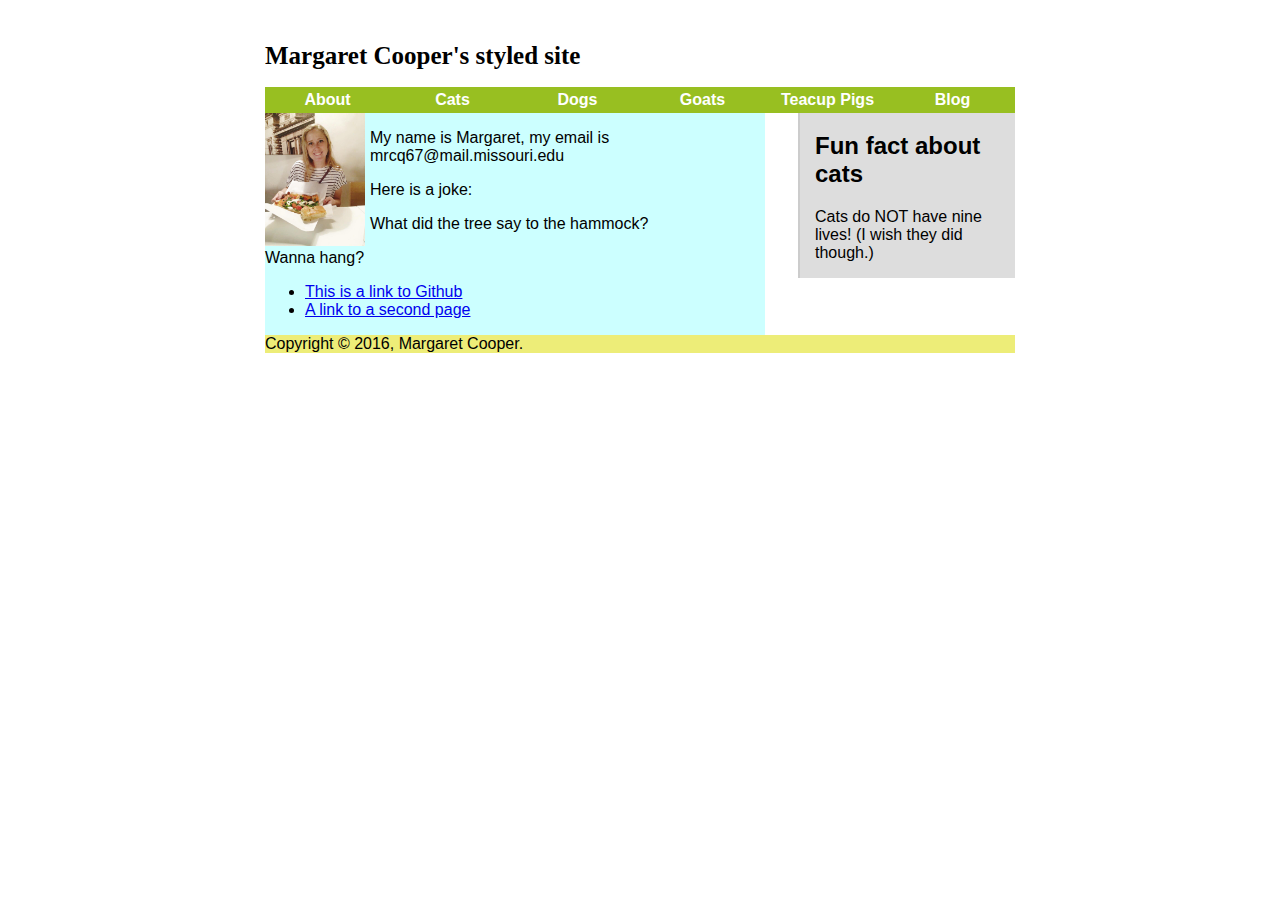
<file: index.html>
<!DOCTYPE html PUBLIC "-//W3C//DTD XHTML 1.0 Transitional//EN"
   "http://www.w3.org/TR/xhtml1/DTD/xhtml1-transitional.dtd">
<html xmlns="http://www.w3.org/1999/xhtml">
<head>
	<title>	Margaret Cooper's styled website </title>

  <meta http-equiv="content-type"
		content="text/html;charset=utf-8" />
    <link rel="stylesheet" type="text/css" href="style.css" />

</head>

<body>
  <div id="container">

      <h1>Margaret Cooper's styled site</h1>

      <ul id="nav">
			<li><a href="#about">About</a>	</li>
			<li><a href="#cats">Cats</a>	</li>
			<li><a href="#dogs">Dogs</a>	</li>
			<li><a href="#goats">Goats</a>	</li>
			<li><a href="#teacuppigs">Teacup Pigs</a>	</li>
			<li><a href="http://jmultimedia.wordpress.com/">Blog</a></li>
		</ul>
    <div id="main">
<a href="index.html"><img src="marg.jpg" alt="This is a picture of me and pizza. I like pizza." class="marg" width="100px" /></a>
	<p>My name is Margaret, my email is mrcq67@mail.missouri.edu</p>
  <p>Here is a joke:</p>
  <p>What did the tree say to the hammock?</p>
  <p>Wanna hang?</p>

<ul>
    <li><a href="https://github.com/J4502-SS16">This is a link to Github</a></li>
    <li><a href="index2.html">A link to a second page</a></li>
  </ul>
  </div>
  <div id="sidebar">
    <h2 id="Fun_fact_about_cats">Fun fact about cats</h2>
    <p>Cats do NOT have nine lives! (I wish they did though.)</p>
  </div>
  <div id="footer">
    <p>Copyright &copy; 2016, Margaret Cooper. </p>
  </div>
</div>
</body>
</html>
</file>
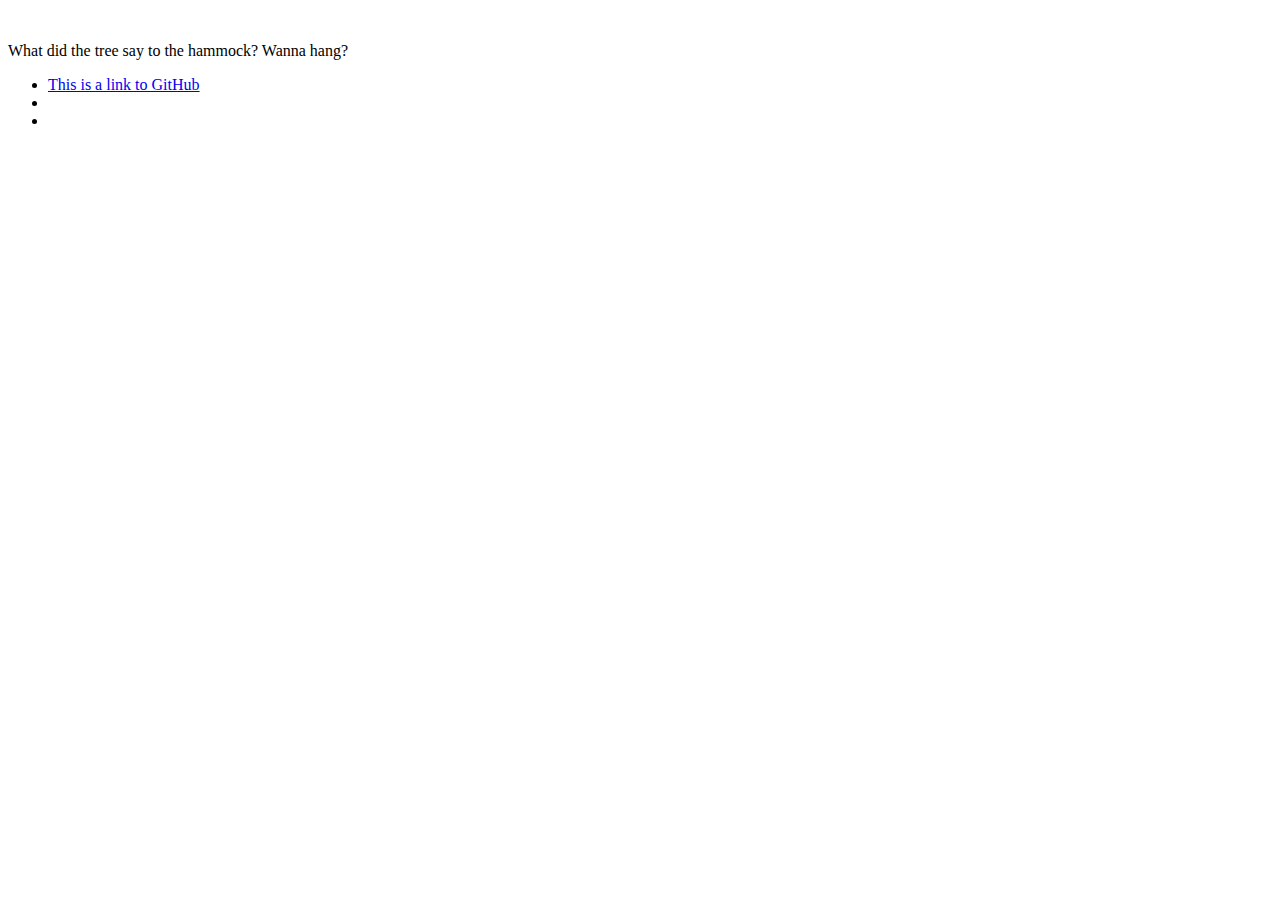
<file: index2.html>
<!DOCTYPE html PUBLIC "-//W3C//DTD XHTML 1.0 Transitional//EN"
   "http://www.w3.org/TR/xhtml1/DTD/xhtml1-transitional.dtd">
​
<html xmlns="http://www.w3.org/1999/xhtml">
​
<head>
	<title>	This is Margaret's example page yay </title>
	<meta http-equiv="content-type"
		content="text/html;charset=utf-8" />
</head>
​
<body>
<!--This is a comment. It won't show up in your browser, only in the page source-->
	<p>What did the tree say to the hammock? Wanna hang?</p>

  <ul>
    <li><a href="https://github.com/J4502-SS16">This is a link to GitHub</a></li>
    <li></li>
    <li></li>
  </ul>
</body>
​
</html>
</file>
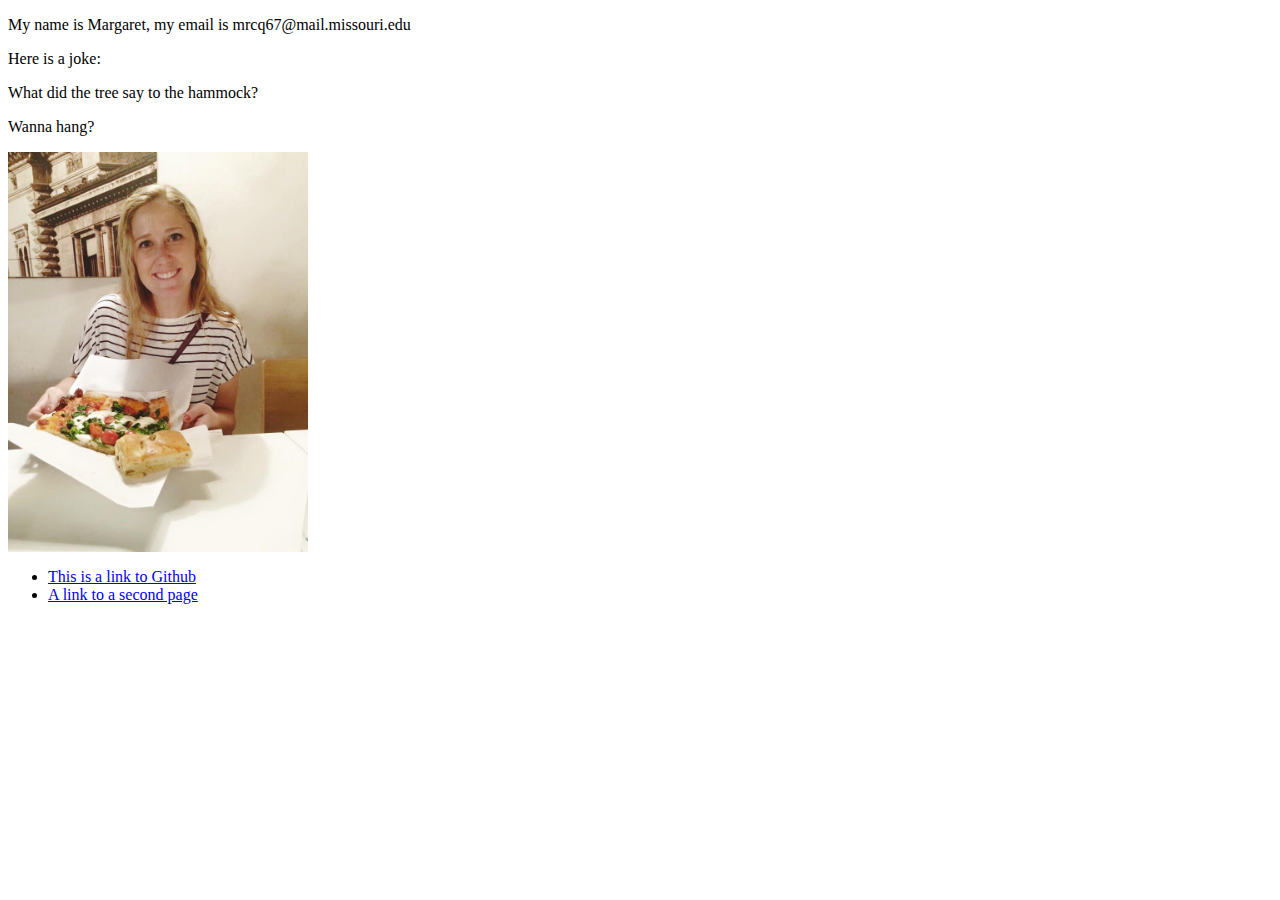
<file: oldindex.html>
<!DOCTYPE html PUBLIC "-//W3C//DTD XHTML 1.0 Transitional//EN"
   "http://www.w3.org/TR/xhtml1/DTD/xhtml1-transitional.dtd">
<html xmlns="http://www.w3.org/1999/xhtml">
<head>
	<title>	Margaret Cooper's 1st website </title>
	<meta http-equiv="content-type"
		content="text/html;charset=utf-8" />
</head>
<body>
<!--This is a comment. It won't show up in your browser, only in the page source-->
	<p>My name is Margaret, my email is mrcq67@mail.missouri.edu</p>
  <p>Here is a joke:</p>
  <p>What did the tree say to the hammock?</p>
  <p>Wanna hang?</p>
<a href="mailto:mrcq67@mail.missouri.edu"> <img src ="marg.jpg" alt ="This is a picture of me
  and pizza." width="300px"/></a>
<ul>
    <li><a href="https://github.com/J4502-SS16">This is a link to Github</a></li>
    <li><a href="index2.html">A link to a second page</a></li>
  </ul>
</body>
</html>
</file>
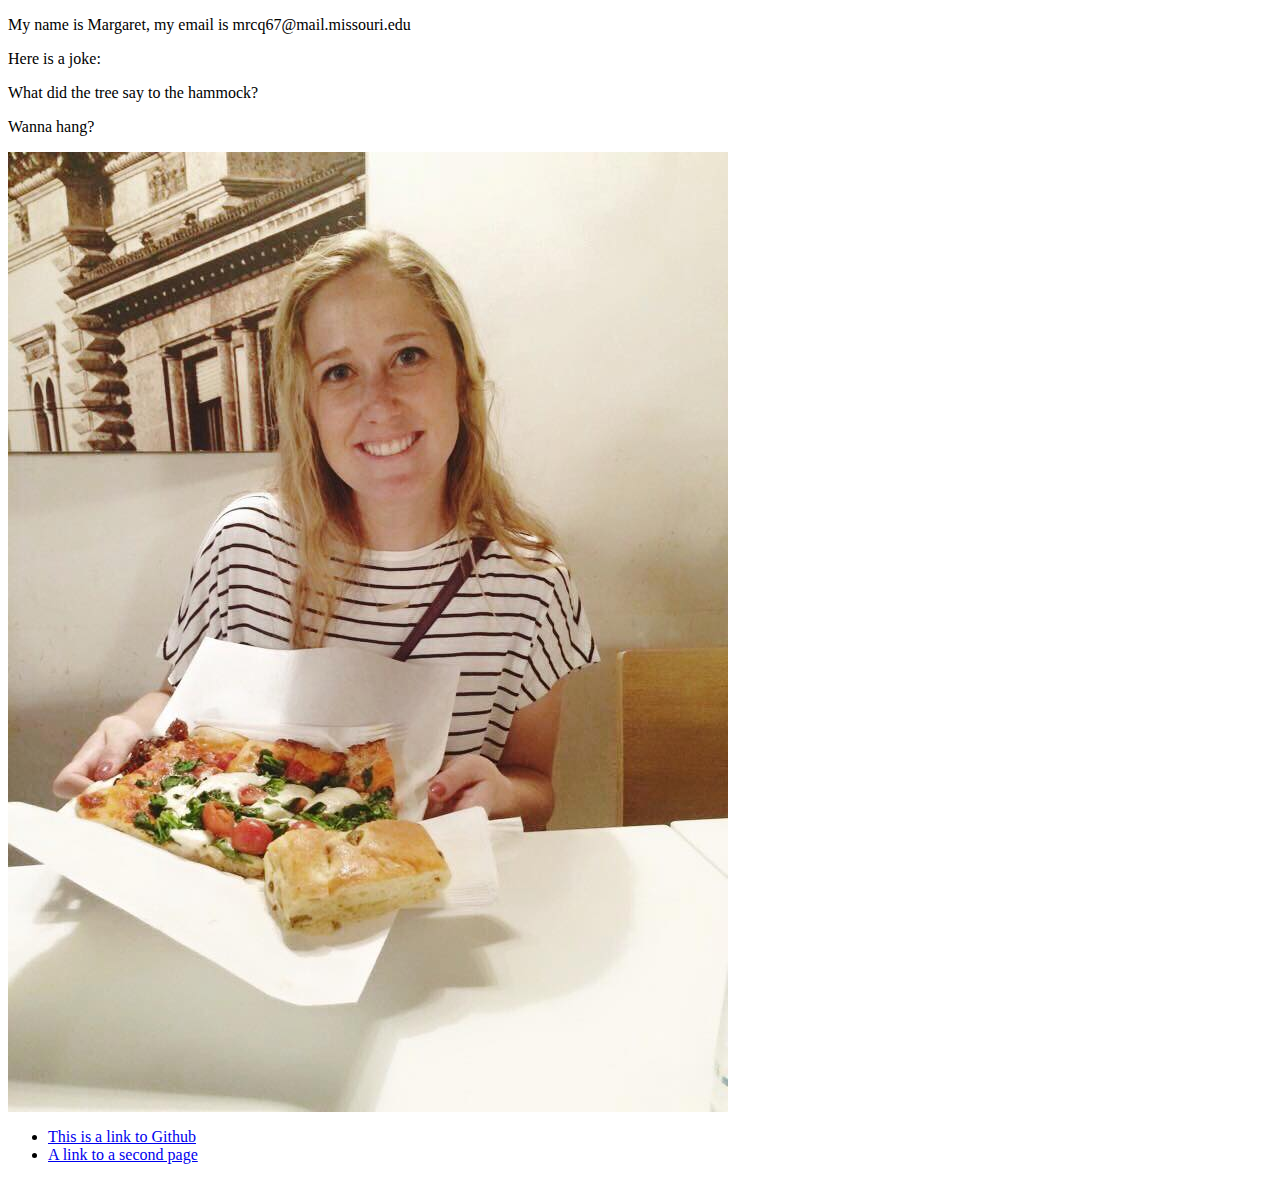
<file: XHTML_template.html>
<!DOCTYPE html PUBLIC "-//W3C//DTD XHTML 1.0 Transitional//EN"
   "http://www.w3.org/TR/xhtml1/DTD/xhtml1-transitional.dtd">
<html xmlns="http://www.w3.org/1999/xhtml">
<head>
	<title>	Margaret Cooper's 1st website </title>
	<meta http-equiv="content-type"
		content="text/html;charset=utf-8" />
</head>
<body>
<!--This is a comment. It won't show up in your browser, only in the page source-->
	<p>My name is Margaret, my email is mrcq67@mail.missouri.edu</p>
  <p>Here is a joke:</p>
  <p>What did the tree say to the hammock?</p>
  <p>Wanna hang?</p>
<a href="mailto:mrcq67@mail.missouri.edu"> <img src="marg.jpg"><alt="This is a picture of me and pizza. I like pizza."width="300px"/></a>
  <ul>
    <li><a href="https://github.com/J4502-SS16">This is a link to Github</a></li>
    <li><a href="index2.html">A link to a second page</a></li>
  </ul>
</body>
</html>
</file>
<file: style.css>
body {
  font-family: "Lucinda Grande", Helvetica, Arial, sans-serif;
}

.marg {
  width: 100px;
  float: left;
  margin-right: 5px;
  border-style: none;
}

h1 {
  font-size: 25px;
  padding-top: 25px;
  font-family: Georgia, Times, serif;
}

p {
  font-family: Helvetica, Arial, sans-serif;
}

#main {
  background-color: #ccffff;
  width: 500px;
  float: left;
}

#sidebar {
  background-color: #ddd;
  width: 200px;
  float: right;
  border-left: 2px solid #ccc;
  padding-left: 15px;
}

#footer {
  background-color: #eded78;
  clear: both;
}

#container {
  width: 750px;
  margin: 0 auto;
}

#nav {
  list-style-type: none;
  margin: 0;
  padding: 0;
}

#nav li {
  float: left;
}

#nav a:link, #nav a:visited {
  font-weight: bold;
  text-align: center;
  text-decoration: none;
  padding: 4px 0;
  color: #fff;
  background-color: #98bf21;
  display: block;
  width: 125px;
}

#nav a:hover, #nav a:active {
  background-color: #7a991a;
}
</file>
